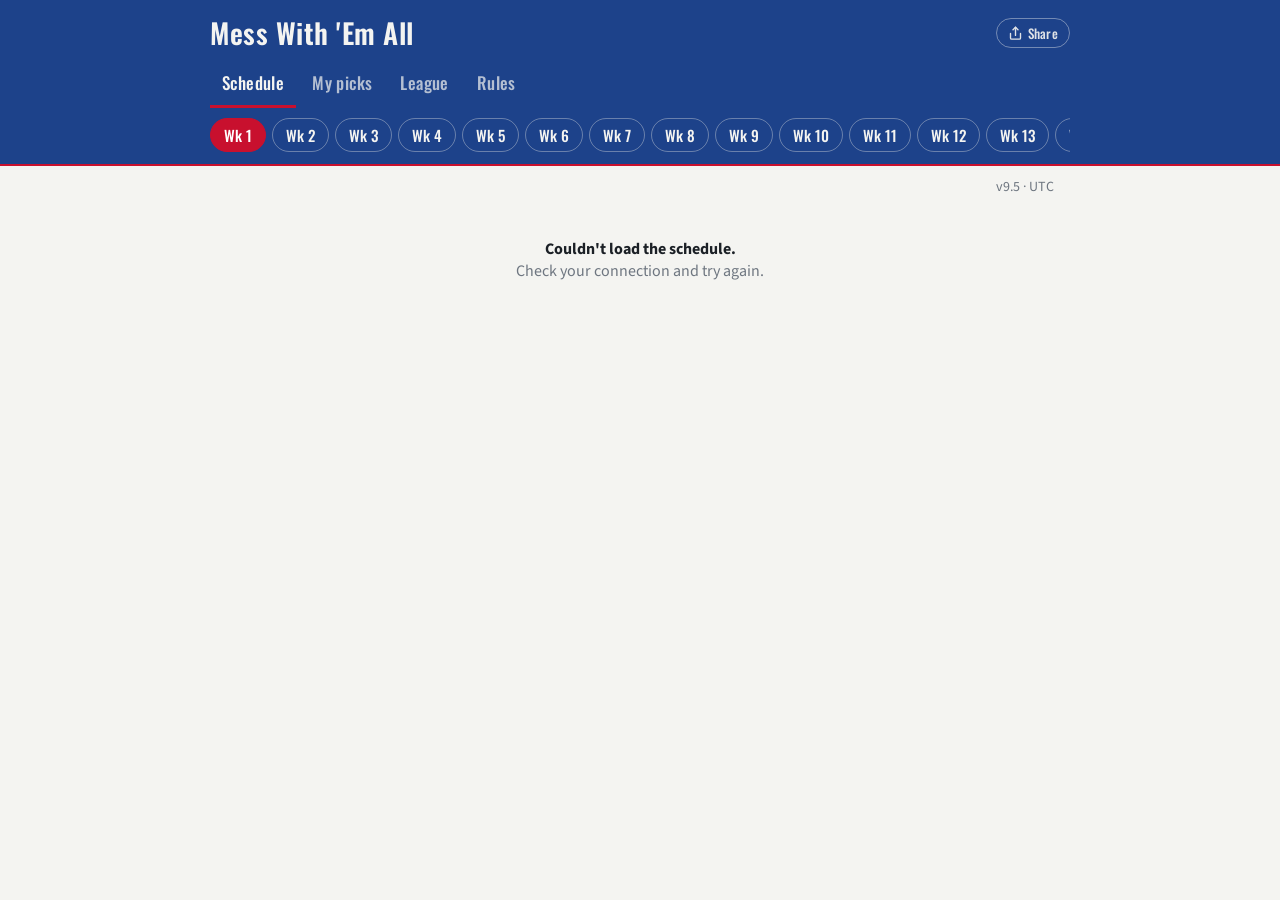
<file: index.html>
<!doctype html>
<html lang="en">
<head>
<meta charset="utf-8">
<meta name="viewport" content="width=device-width, initial-scale=1, viewport-fit=cover">
<meta name="theme-color" content="#1D428A">
<title>Mess With 'Em All</title>
<link rel="manifest" href="manifest.json">
<link rel="icon" href="icons/icon-192.png" type="image/png">
<link rel="apple-touch-icon" href="icons/apple-touch-icon.png">
<meta name="mobile-web-app-capable" content="yes">
<meta name="apple-mobile-web-app-capable" content="yes">
<meta name="apple-mobile-web-app-status-bar-style" content="black-translucent">
<meta name="apple-mobile-web-app-title" content="Mess With 'Em All">
<link href="https://fonts.googleapis.com/css2?family=Oswald:wght@400;500;600&family=Source+Sans+3:wght@400;600&display=swap" rel="stylesheet">
<link rel="stylesheet" href="css/style.css">
</head>
<body>
<header>
  <div class="brand">
    <h1>Mess With 'Em All</h1>
    <span class="who"><button id="who" hidden title="My leagues"></button>
      <button id="myleagues" class="pillbtn" hidden aria-label="My leagues — switch or join another league">My leagues</button>
      <button id="signout" hidden>Sign out</button>
      <button id="share" class="sharebtn" aria-label="Share the league invite">
        <svg width="15" height="15" viewBox="0 0 24 24" fill="none" stroke="currentColor" stroke-width="2.2" stroke-linecap="round" stroke-linejoin="round" aria-hidden="true"><path d="M4 12v7a2 2 0 0 0 2 2h12a2 2 0 0 0 2-2v-7"/><polyline points="16 6 12 2 8 6"/><line x1="12" y1="2" x2="12" y2="15"/></svg>
        Share</button></span>
  </div>
  <nav class="tabs" aria-label="Section">
    <button data-view="schedule" aria-pressed="true">Schedule</button>
    <button data-view="picks" aria-pressed="false">My picks</button>
    <button data-view="standings" aria-pressed="false">League</button>
    <button data-view="rules" aria-pressed="false">Rules</button>
  </nav>
  <nav class="weeks" id="weeks" aria-label="Week"></nav>
</header>
<button id="ticker" class="ticker" hidden aria-label="Latest league chat message"><span id="tickertext"></span></button>
<button id="scoreticker" class="ticker scoreticker" hidden aria-label="Live scores"><span id="scoretext"></span></button>
<main>
  <div class="topline"><span id="range"></span><span class="tz" id="tz"></span></div>
  <div id="updatebar" class="banner updatebar" role="status"></div>
  <div id="banner" class="banner" role="status"></div>
  <div id="content"></div>
</main>
<div id="gamemodal" class="modal" hidden>
  <div class="modalcard gamecard">
    <div id="gamedetail"></div>
    <button id="closegame" class="linkbtn">Close</button>
  </div>
</div>
<div id="sharemodal" class="modal" hidden>
  <div class="modalcard">
    <h2 id="modaltitle">Invite the family</h2>
    <img id="modalqr" src="qr.png" alt="QR code that opens the league" class="qr">
    <p class="hint">Scan it with a phone camera, or send it by text.</p>
    <p class="code">Passcode: <b id="modalcode"></b></p>
    <button id="sendinvite">Send invite</button>
    <button id="a2hs" class="linkbtn">ð² Put this app on your home screen</button>
    <p id="a2hssteps" class="hint" hidden></p>
    <button id="closemodal" class="linkbtn">Close</button>
  </div>
</div>
<script type="module" src="js/app.js"></script>
</body>
</html>
</file>
<file: css/style.css>
:root {
  --field: #1D428A; --field-deep: #12295C; --chalk: #F4F4F1; --line: #C8102E;
  --ink: #1B2026; --mute: #6E7680; --rule: #D8D7D2; --card: #FFFFFF; --live: #C8352E; --good: #2C7A3F;
}
* { box-sizing: border-box; }
html, body { margin: 0; background: var(--chalk); color: var(--ink); font: 16px/1.4 "Source Sans 3", system-ui, sans-serif; }
button { font-family: inherit; }
/* An author display rule beats the hidden attribute. Say it once, loudly --
   this gotcha already cost four point fixes further down (.modal, .join,
   .join label, .ticker) and then caught the My leagues pill anyway. */
[hidden] { display: none !important; }
:focus-visible { outline: 3px solid var(--line); outline-offset: 2px; }

header { background: var(--field); color: var(--chalk); padding: 18px 16px 0; position: sticky; top: 0; z-index: 5; box-shadow: 0 2px 0 var(--line); }
.brand, .tabs, .weeks { max-width: 860px; margin: 0 auto; }
.brand { display: flex; align-items: center; justify-content: space-between; gap: 10px; flex-wrap: wrap; }
h1 { font: 600 28px/1.05 Oswald, sans-serif; letter-spacing: .5px; margin: 0; flex: 0 1 auto; min-width: 0; }
.who { font-size: 14px; opacity: .9; display: flex; align-items: center; flex-wrap: wrap; gap: 4px; row-gap: 3px; flex: 0 1 auto; min-width: 0; justify-content: flex-end; }
/* A long league name truncates instead of shoving the buttons around. */
#who { max-width: 44vw; overflow: hidden; text-overflow: ellipsis; white-space: nowrap; }
/* On a phone the title gets its own line and the controls line up under it. */
@media (max-width: 460px) {
  h1 { font-size: 24px; flex: 1 1 100%; }
  .who { width: 100%; margin-top: 2px; }
  /* Name gets its own line so the buttons underneath all fit. */
  #who { flex: 1 1 100%; max-width: 100%; text-align: right; padding-left: 0; }
}
.who button { background: none; border: 0; color: var(--chalk); text-decoration: underline; cursor: pointer; font-size: 13px; padding: 0 0 0 6px; white-space: nowrap; flex: 0 0 auto; }
.who .sharebtn, .who .pillbtn { display: inline-flex; align-items: center; gap: 5px; text-decoration: none; border: 1px solid rgba(244,244,241,.45); border-radius: 999px; padding: 4px 11px; margin-left: 8px; font: 500 13px Oswald, sans-serif; letter-spacing: .3px; }
.who .sharebtn:hover, .who .pillbtn:hover { background: rgba(244,244,241,.12); }

/* Phone: line the name and buttons up with the title's left edge. Right-aligned
   rows stacked under a left-aligned title leave a void in the middle and read
   as a floating, lopsided header. */
@media (max-width: 460px) {
  .who { justify-content: flex-start; gap: 9px; }
  #who { text-align: left; }
  .who button { padding-left: 0; }
  .who .sharebtn, .who .pillbtn { margin-left: 0; padding: 4px 11px; }
}

.tabs { display: flex; gap: 4px; margin-top: 14px; overflow-x: auto; scrollbar-width: none; }
.tabs::-webkit-scrollbar { display: none; }
.tabs button { background: none; border: 0; color: var(--chalk); font: 500 17px Oswald, sans-serif; letter-spacing: .4px; padding: 8px 12px 10px; cursor: pointer; opacity: .7; border-bottom: 3px solid transparent; white-space: nowrap; flex: 0 0 auto; }
@media (max-width: 460px) { .tabs button { font-size: 15px; padding: 8px 7px 10px; letter-spacing: .2px; } }
.tabs button[aria-pressed=true] { opacity: 1; border-bottom-color: var(--line); }

.weeks { display: flex; gap: 6px; overflow-x: auto; padding: 10px 0 12px; scrollbar-width: none; }
.weeks::-webkit-scrollbar { display: none; }
.weeks button { flex: 0 0 auto; background: transparent; border: 1px solid rgba(245,243,236,.35); color: var(--chalk); border-radius: 999px; padding: 5px 13px; font: 500 15px Oswald, sans-serif; cursor: pointer; }
.weeks button[aria-pressed=true] { background: var(--line); border-color: var(--line); color: #fff; }

main { max-width: 860px; margin: 0 auto; padding: 14px 16px 60px; }

/* Home-screen app on a notched phone. The page now runs edge to edge
   (viewport-fit=cover), so inset the CONTENT past the notch and the home
   indicator while the backgrounds stay full bleed. Without this iOS
   letterboxed the app and painted the strip above the header in the page's
   off-white -- a blue header floating below a pale band, margins all off. */
header { padding-top: calc(18px + env(safe-area-inset-top, 0px)); }
header, main { padding-left: calc(16px + env(safe-area-inset-left, 0px));
               padding-right: calc(16px + env(safe-area-inset-right, 0px)); }
main { padding-bottom: calc(60px + env(safe-area-inset-bottom, 0px)); }
.topline { display: flex; justify-content: space-between; color: var(--mute); font-size: 14px; }
.banner:empty { display: none; }
.banner { background: #fbe9d7; border-left: 4px solid #d3842f; padding: 8px 12px; margin: 10px 0; border-radius: 0 6px 6px 0; }

.slot { margin-top: 24px; }
.slot h2 { font: 500 22px Oswald, sans-serif; margin: 0 0 8px; color: var(--field); display: flex; align-items: baseline; gap: 10px; }
.slot h2 small { font: 400 14px "Source Sans 3", sans-serif; color: var(--mute); }

.game { background: var(--card); border-left: 4px solid var(--rule); padding: 10px 14px; display: grid; grid-template-columns: 1fr auto; gap: 4px 12px; align-items: center; margin-bottom: 6px; border-radius: 0 6px 6px 0; }
.game.in { border-left-color: var(--live); }

/* BD — the Brimhall Double. A coin-flip game, wearing shimmering gold. */
.game.bd {
  border-left-color: #c9a227;
  box-shadow: 0 0 0 2px #c9a227, 0 0 14px rgba(201, 162, 39, .35);
  background-image: linear-gradient(110deg, rgba(212,175,55,0) 38%, rgba(212,175,55,.30) 50%, rgba(212,175,55,0) 62%);
  background-size: 250% 100%;
  background-repeat: no-repeat;
}
.bdbadge {
  background: linear-gradient(100deg, #b8912a, #f5d97a 45%, #b8912a 70%);
  color: #2b2200; font: 700 11px "Source Sans 3", sans-serif; letter-spacing: .3px;
  border-radius: 999px; padding: 2px 8px; white-space: nowrap;
}
.bdon { color: #a9841f; font-size: 12px; font-weight: 700; }
@media (prefers-reduced-motion: no-preference) {
  .game.bd { animation: bdshimmer 4s linear infinite; }
  @keyframes bdshimmer { from { background-position: 150% 0; } to { background-position: -150% 0; } }
}
.teams { display: flex; flex-direction: column; gap: 2px; }
.team { display: flex; align-items: center; gap: 8px; font-size: 17px; }
.rank { font: 500 13px Oswald, sans-serif; color: var(--mute); min-width: 20px; text-align: right; }
.name { font-weight: 600; }
.score { margin-left: auto; font: 500 18px Oswald, sans-serif; min-width: 34px; text-align: right; }
.team.win .score { color: var(--field); }
.meta { text-align: right; display: flex; flex-direction: column; gap: 4px; align-items: flex-end; }
.tv { font: 500 15px Oswald, sans-serif; background: var(--chalk); border: 1px solid var(--rule); border-radius: 4px; padding: 2px 8px; white-space: nowrap; }
.status { font-size: 13px; color: var(--mute); min-height: 1em; }
.status.live { color: var(--live); font-weight: 600; }

/* picks */
.lockbar { display: flex; justify-content: space-between; flex-wrap: wrap; gap: 6px; margin-top: 10px; padding: 10px 14px; background: #fdeeee; border: 1px solid var(--line); border-radius: 6px; font-weight: 600; }
.lockbar.locked { background: #eee; border-color: var(--rule); color: var(--mute); }
.pickpair { display: flex; flex-direction: column; gap: 4px; }
.pickbtn { display: flex; align-items: center; gap: 8px; width: 100%; text-align: left; background: var(--chalk); border: 1.5px solid var(--rule); border-radius: 6px; padding: 7px 10px; font-size: 17px; cursor: pointer; color: var(--ink); }
.pickbtn:disabled { cursor: default; opacity: .75; }
.pickbtn.on { background: var(--field); border-color: var(--field); color: var(--chalk); }
.pickbtn.on .tlogo { background: rgba(255,255,255,.92); border-radius: 50%; padding: 1px; }
.pickbtn.on .rank, .pickbtn.on .score { color: var(--chalk); }
.pickbtn.on.right { background: var(--good); border-color: var(--good); }
.pickbtn.on.wrong { background: var(--live); border-color: var(--live); }

.schedtip { text-align: center; margin: 10px 0 -8px; }
.togglefinished { display: block; margin: 18px auto 0; }
.infobtn { background: none; border: 0; color: var(--line); font: 600 14px "Source Sans 3", sans-serif; text-decoration: underline; cursor: pointer; padding: 2px 0; }
.spread { font-size: 12px; color: var(--mute); white-space: nowrap; }
.lockbtn { background: none; border: 1px solid var(--rule); border-radius: 999px; color: var(--mute); font-size: 12px; padding: 2px 9px; cursor: pointer; white-space: nowrap; }
.lockbtn.on { background: #fff4c2; border-color: var(--line); color: var(--ink); font-weight: 700; }
.lockon { font-size: 12px; color: var(--line); font-weight: 700; white-space: nowrap; }
.cougarbtn { background: none; border: 1px solid var(--rule); border-radius: 999px; color: var(--mute); font-size: 12px; padding: 2px 9px; cursor: pointer; white-space: nowrap; }
.cougarbtn.on { background: var(--field); border-color: var(--field); color: #fff; font-weight: 700; }
.cougaron { font-size: 12px; color: var(--field); font-weight: 700; white-space: nowrap; }
.gamecard { max-width: 430px; text-align: left; max-height: 85vh; overflow-y: auto; }
.gvs { display: flex; align-items: flex-start; justify-content: space-between; gap: 8px; }
.gteam { flex: 1; display: flex; flex-direction: column; align-items: center; gap: 4px; text-align: center; }
.gteam small { color: var(--mute); }
.gat { color: var(--mute); padding-top: 20px; }
.glogo { width: 46px; height: 46px; object-fit: contain; }
.gmeta { text-align: center; margin: 8px 0 0; }
.gamecard h4 { font: 500 17px Oswald, sans-serif; color: var(--field); margin: 16px 0 4px; }
.gamecard p { margin: 4px 0; font-size: 15px; }
.projbar { height: 10px; border-radius: 999px; background: var(--field); overflow: hidden; margin: 6px 0 2px; }
.projbar div { height: 100%; background: var(--line); }
.gamecard #closegame { display: block; margin: 14px auto 0; }
.plyrs { display: flex; flex-direction: column; gap: 10px; margin-top: 6px; }
.plyr { display: flex; gap: 10px; align-items: center; font-size: 14px; line-height: 1.35; }
.shot { width: 46px; height: 46px; border-radius: 50%; object-fit: cover; background: var(--chalk); flex: 0 0 46px; }
.noshot { display: flex; align-items: center; justify-content: center; font: 600 13px Oswald, sans-serif; color: var(--mute); }
.jersey { color: var(--mute); font-size: 13px; }
.vids { display: flex; flex-direction: column; gap: 12px; margin-top: 6px; }
.vid { display: block; text-decoration: none; color: inherit; }
.vid video, .vid img { width: 100%; border-radius: 8px; background: #000; display: block; }
.vid p { margin: 4px 0 0; }
.fampicks { grid-column: 1 / -1; font-size: 13px; color: var(--mute); border-top: 1px dashed var(--rule); padding-top: 6px; margin-top: 2px; }
.fampicks b { color: var(--ink); font-weight: 600; }

/* share modal */
.modal { position: fixed; inset: 0; background: rgba(18,41,92,.55); display: flex; align-items: center; justify-content: center; z-index: 50; padding: 20px; }
.modal[hidden] { display: none; }
.modalcard { background: #fff; border-radius: 12px; padding: 22px; max-width: 340px; width: 100%; text-align: center; }
.modalcard h2 { font: 500 24px Oswald, sans-serif; margin: 0 0 10px; color: var(--field); }
.modalcard .qr { width: 100%; max-width: 250px; }
.modalcard .hint { margin: 4px 0 0; }
.modalcard .code { font-size: 18px; margin: 10px 0 14px; }
.modalcard .code b { color: var(--line); }
#sendinvite { width: 100%; background: var(--field); color: var(--chalk); border: 0; border-radius: 6px; padding: 11px; font: 500 18px Oswald, sans-serif; cursor: pointer; }
.linkbtn { background: none; border: 0; color: var(--mute); text-decoration: underline; margin-top: 10px; cursor: pointer; font-size: 14px; }
.linkbtn:disabled { color: var(--good); text-decoration: none; cursor: default; font-weight: 700; }

.join { background: var(--card); border-radius: 8px; padding: 20px; max-width: 380px; margin: 30px auto; display: flex; flex-direction: column; gap: 12px; }
.join[hidden] { display: none; }
.join .linkbtn { background: none; color: var(--field); font: inherit; font-weight: 600; padding: 0; width: auto; border-radius: 0; }
.leaguebtn { display: flex; flex-direction: column; align-items: flex-start; gap: 2px; background: var(--chalk); border: 1.5px solid var(--field); color: var(--field); border-radius: 6px; padding: 10px 12px; font: 600 17px "Source Sans 3", sans-serif; cursor: pointer; text-align: left; }
.leaguebtn small { font: 400 13px "Source Sans 3", sans-serif; color: var(--mute); }
.leaguerow { display: flex; align-items: stretch; gap: 6px; }
.leaguerow .leaguebtn { flex: 1; }
.leaguehide { flex: 0 0 auto; background: none; border: 1.5px solid var(--rule); border-radius: 6px; color: var(--mute); font-size: 15px; padding: 0 12px; cursor: pointer; }
.leaguehide:hover { border-color: var(--line); color: var(--line); }
.leaguehide.armed { background: var(--line); border-color: var(--line); color: #fff; font: 700 13px "Source Sans 3", sans-serif; }
.tlogo { width: 22px; height: 22px; object-fit: contain; flex: 0 0 22px; }
.updatebar { background: var(--line); border-left-color: var(--field-deep); padding: 0; }
.updatebar .linkbtn { display: block; width: 100%; background: none; border: 0; color: #fff; font: 600 18px Oswald, sans-serif; letter-spacing: .4px; padding: 14px 12px; text-decoration: none; cursor: pointer; text-align: center; }

.leaguehead { display: flex; align-items: center; gap: 10px; margin-top: 14px; flex-wrap: wrap; }
.leaguehead .lpic { width: 48px; height: 48px; border-radius: 10px; object-fit: cover; }
.leaguehead .licon { font-size: 32px; line-height: 1; }
.leaguehead h2 { font: 500 26px Oswald, sans-serif; color: var(--field); margin: 0; }

.chat { background: var(--card); border-radius: 8px; padding: 14px; margin-top: 16px; }
.chat h3 { font: 500 20px Oswald, sans-serif; color: var(--field); margin: 0 0 8px; }
#chatlist { max-height: 320px; overflow-y: auto; display: flex; flex-direction: column; gap: 7px; margin-bottom: 10px; }
.msg { margin: 0; font-size: 15px; }
.msg b { color: var(--field); }
.msg .mtime { color: var(--mute); font-size: 12px; margin-left: 6px; }
#chatform { display: flex; gap: 8px; }
#chatform input { flex: 1; font: 16px "Source Sans 3", sans-serif; padding: 9px 10px; border: 1.5px solid var(--rule); border-radius: 6px; min-width: 0; }
#chatform button { background: var(--field); color: var(--chalk); border: 0; border-radius: 6px; padding: 0 18px; font: 500 16px Oswald, sans-serif; cursor: pointer; }

.rules { max-width: 520px; }
.rules ul { margin: 0; padding-left: 20px; }
.rules li { margin: 10px 0; }
.join h2 { font: 500 24px Oswald, sans-serif; margin: 0; color: var(--field); }
.join label { display: flex; flex-direction: column; gap: 4px; font-weight: 600; }
.join label[hidden] { display: none; } /* a display rule beats the hidden attribute */
.join input { font: 17px "Source Sans 3", sans-serif; padding: 9px 10px; border: 1.5px solid var(--rule); border-radius: 6px; }
.join button { background: var(--field); color: var(--chalk); border: 0; border-radius: 6px; padding: 11px; font: 500 18px Oswald, sans-serif; cursor: pointer; }
.hint { color: var(--mute); font-size: 14px; margin: 8px 0 0; }

/* standings */
.standings { width: 100%; border-collapse: collapse; margin-top: 14px; background: var(--card); border-radius: 8px; overflow: hidden; }
.standings th { text-align: left; font: 500 15px Oswald, sans-serif; color: var(--mute); padding: 10px 12px; border-bottom: 2px solid var(--rule); }
.standings td { padding: 12px; border-bottom: 1px solid var(--rule); font-size: 17px; }
.standings tr.me td { background: #eaf0fb; }
.standings .pos { color: var(--mute); width: 30px; font: 500 15px Oswald, sans-serif; }
.standings tr[data-pid] { cursor: pointer; }
.recaprow td { background: var(--chalk); font-size: 14px; line-height: 1.8; }
.recaprow .rgt { color: var(--good); font-weight: 700; }
.recaprow .wrg { color: var(--live); font-weight: 700; }
.recaprow .psh { color: var(--mute); font-weight: 700; }
.recaprow .vsline { color: var(--mute); }
.standings .num { text-align: right; font-family: Oswald, sans-serif; }
.standings .num.big { font-size: 22px; color: var(--field); }
.delta { font: 700 13px "Source Sans 3", sans-serif; margin-left: 3px; white-space: nowrap; }
.delta.up { color: var(--good); }
.delta.down { color: var(--live); }
.missed { font: 600 12px "Source Sans 3", sans-serif; color: var(--mute); margin-left: 3px; }
.standings th:nth-child(n+3) { text-align: right; }

.note { margin: 40px auto; max-width: 520px; text-align: center; color: var(--mute); }
.note b { color: var(--ink); }

.ticker { display: block; width: 100%; background: var(--field-deep); color: var(--chalk); border: 0; padding: 8px 0; overflow: hidden; white-space: nowrap; cursor: pointer; font-size: 14px; text-align: left; }
/* The strip holds two identical copies of the text, so the scroll loops
   seamlessly and a refresh never leaves a blank gap. */
.ticker > span { display: inline-flex; white-space: nowrap; }
.ticker > span > .run { padding-right: 60px; }
.ticker > span span { padding-left: 0; animation: none; }
.ticker[hidden] { display: none; }
.scoreticker { background: #000; color: #fff; font: 500 14px Oswald, sans-serif; letter-spacing: .3px; }
.scoreticker .upset { color: #ffee55; font-weight: 700; }
.scoreticker .followseg { color: #7fd4ff; font-weight: 700; }
.scoreticker .winning { color: #5dd879; font-weight: 700; }
.scoreticker .losing { color: #ff7b6b; font-weight: 700; }
.scoreticker .tied { color: #fff; font-weight: 700; }

@media (prefers-reduced-motion: no-preference) {
  .pickbtn { transition: background .12s, border-color .12s; }
  .ticker > span { animation: tickerscroll 30s linear infinite; }
  @keyframes tickerscroll { to { transform: translateX(-50%); } }
}
</file>
